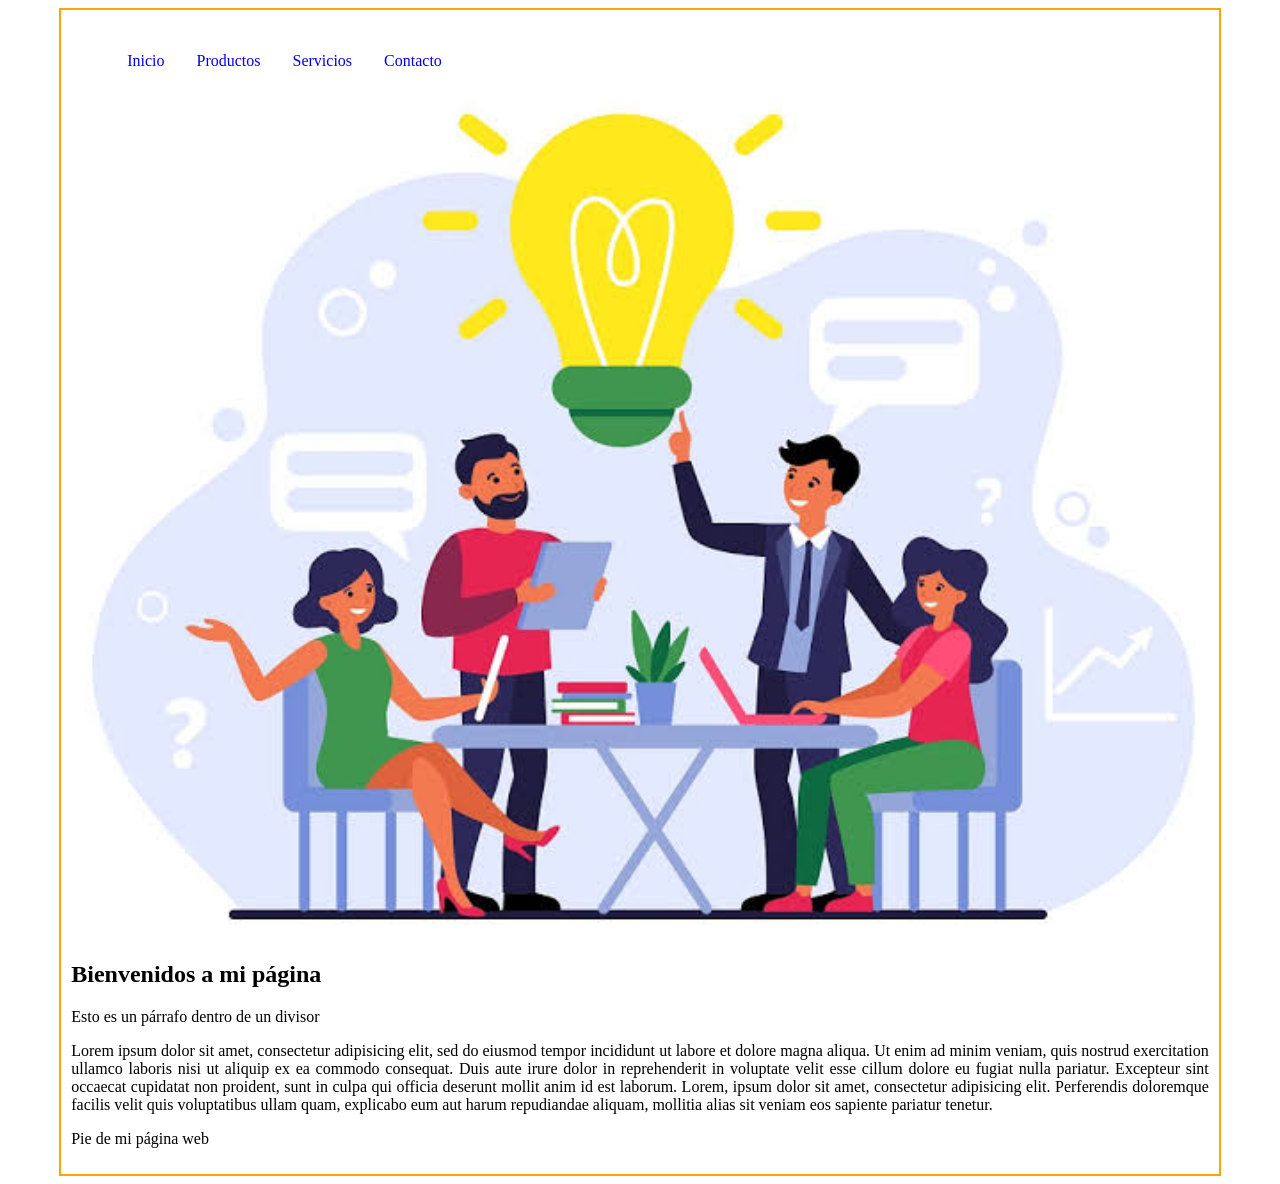
<file: index.html>
<!DOCTYPE html>
<html lang="en">
<head>
	<meta charset="UTF-8">
	<meta name="viewport" content="width=device-width, initial-scale=1.0">
	<title>CSS</title>
</head>
	<link rel="stylesheet" href="css/style.css">
<body>
	<div class="container">
		<header>
			<nav class="menu">
				<ul>
					<li><a href="#">Inicio</a></li>
					<li><a href="view/productos.html">Productos</a></li>
					<li><a href="view/servicios.html">Servicios</a></li>
					<li><a href="view/contactos.html">Contacto</a></li>
				</ul>
			</nav>
		</header>
		<main>	
			<img src="img/main.jpeg" alt="">
			<div class="main_principal">
				<h2>Bienvenidos a mi página</h2>		
				<p>Esto es un párrafo dentro de un divisor</p>
				<p>Lorem ipsum dolor sit amet, consectetur adipisicing elit, sed do eiusmod
				tempor incididunt ut labore et dolore magna aliqua. Ut enim ad minim veniam,
				quis nostrud exercitation ullamco laboris nisi ut aliquip ex ea commodo
				consequat. Duis aute irure dolor in reprehenderit in voluptate velit esse
				cillum dolore eu fugiat nulla pariatur. Excepteur sint occaecat cupidatat non
				proident, sunt in culpa qui officia deserunt mollit anim id est laborum.
				Lorem, ipsum dolor sit amet, consectetur adipisicing elit. Perferendis doloremque facilis velit quis voluptatibus ullam quam, explicabo eum aut harum repudiandae aliquam, mollitia alias sit veniam eos sapiente pariatur tenetur.</p>
			</div>
		</main>

		<footer>
			<p>Pie de mi página web</p>
		</footer>
	</div>
</body>
</html>
</file>
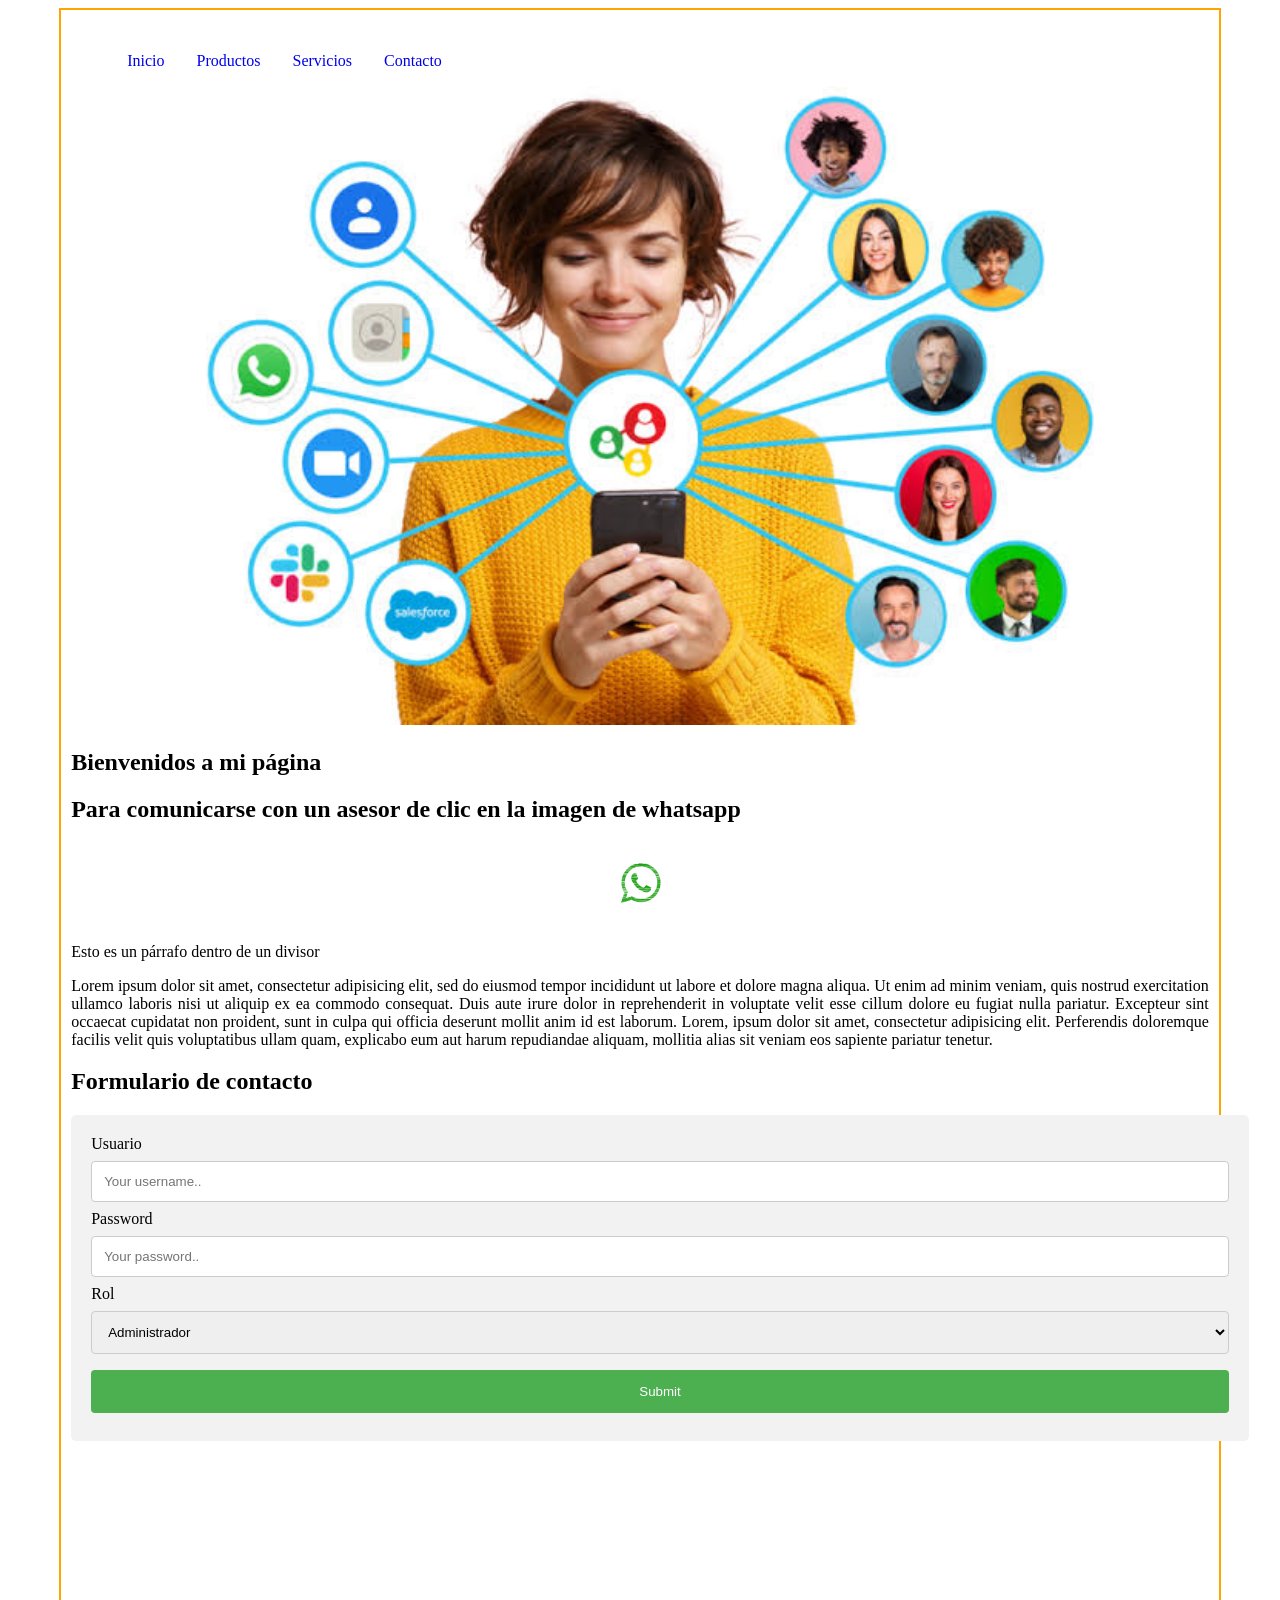
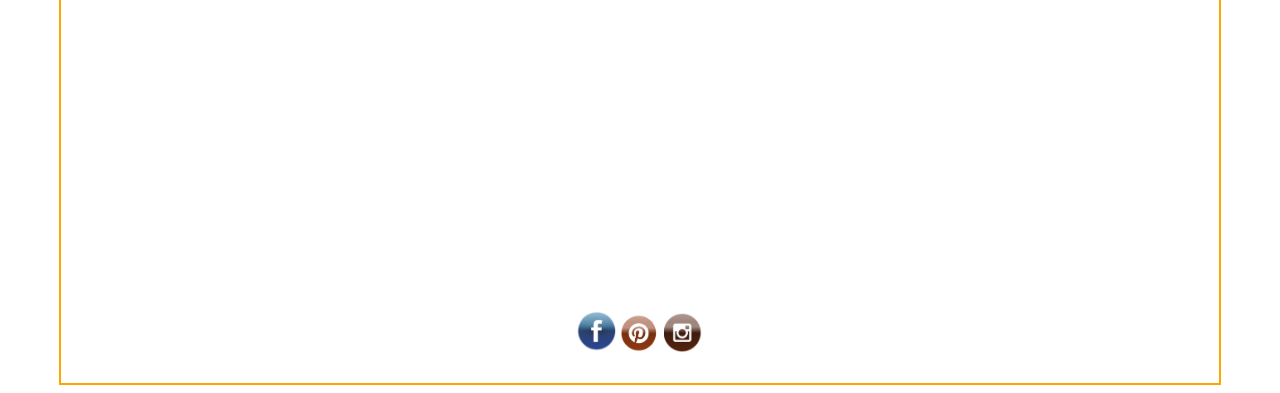
<file: view/contactos.html>
<!DOCTYPE html>
<html lang="en">
<head>
	<meta charset="UTF-8">
	<meta name="viewport" content="width=device-width, initial-scale=1.0">
	<title>CSS</title>

	<style>
form {
  border-radius: 5px;
  background-color: #f2f2f2;
  padding: 20px;
  width: 100%;
}

label {display: block;}

/*input[type=text], select {
  width: 100%;
  padding: 12px;
  margin: 8px 0;
  display: inline-block;
  border: 1px solid #ccc;
  border-radius: 4px;
  box-sizing: border-box;
}

input[type=password], select {
  width: 100%;
  padding: 12px;
  margin: 8px 0;
  display: inline-block;
  border: 1px solid #ccc;
  border-radius: 4px;
  box-sizing: border-box;
}
*/
input[type=text], input[type=password], select {
  width: 100%;
  padding: 12px;
  margin: 8px 0;
  display: inline-block;
  border: 1px solid #ccc;
  border-radius: 4px;
  box-sizing: border-box;
}


input[type=submit] {
  width: 100%;
  background-color: #4CAF50;
  color: white;
  padding: 14px;
  margin: 8px 0;
  border: none;
  border-radius: 4px;
  cursor: pointer;
}

input[type=submit]:hover {
  background-color: #45a049;
}
</style>
</head>
<link rel="stylesheet" href="../css/style.css">
<body>
	<div class="container">
		<header>
			<nav class="menu">
				<ul>
					<li><a href="../index.html">Inicio</a></li>
					<li><a href="productos.html">Productos</a></li>
					<li><a href="servicios.html">Servicios</a></li>
					<li><a href="#">Contacto</a></li>
				</ul>
			</nav>
		</header>
		<main>	
			<img src="../img/contacto.jpeg" alt="">
			<div class="main_principal">
				<h2>Bienvenidos a mi página</h2>
				<h2>Para comunicarse con un asesor de clic en la imagen de whatsapp</h2> 
				<p style="text-align: center;">
				<a href="https://api.whatsapp.com/send/?phone=573175282441&text=Hola%2C+necesito+informaci%C3%B3n&type=phone_number&app_absent=0">
					<img src="../img/img_boton_whatsapp.png" style="width: 80px;" alt="">
				</a> </p>
				<p>Esto es un párrafo dentro de un divisor</p>
				<p>Lorem ipsum dolor sit amet, consectetur adipisicing elit, sed do eiusmod
				tempor incididunt ut labore et dolore magna aliqua. Ut enim ad minim veniam,
				quis nostrud exercitation ullamco laboris nisi ut aliquip ex ea commodo
				consequat. Duis aute irure dolor in reprehenderit in voluptate velit esse
				cillum dolore eu fugiat nulla pariatur. Excepteur sint occaecat cupidatat non
				proident, sunt in culpa qui officia deserunt mollit anim id est laborum.
				Lorem, ipsum dolor sit amet, consectetur adipisicing elit. Perferendis doloremque facilis velit quis voluptatibus ullam quam, explicabo eum aut harum repudiandae aliquam, mollitia alias sit veniam eos sapiente pariatur tenetur.</p>
			</div>
		</main>

		<h2>Formulario de contacto</h2>

		<form action="/action_page.php">
			  <label for="fname">Usuario</label>
			  <input type="text" id="fname" name="firstname" placeholder="Your username..">

			  <label for="lname">Password</label>
			  <input type="password" id="lname" name="lastname" placeholder="Your password..">

			  <label for="country">Rol</label>
			  <select id="country" name="country">
			    <option value="australia">Administrador</option>
			    <option value="canada">Jefe</option>
			    <option value="usa">Secretaria</option>
			  </select>
			  
			  <input type="submit" value="Submit">
		</form>


		<iframe src="https://www.google.com/maps/embed?pb=!1m18!1m12!1m3!1d1973.9398143699532!2d-73.59766856604422!3d8.314758989428618!2m3!1f0!2f0!3f0!3m2!1i1024!2i768!4f13.1!3m3!1m2!1s0x8e5d8f7d27c7bf07%3A0xa72b1dc51f284557!2sUniversidad%20Popular%20del%20Cesar%20-%20Aguachica!5e0!3m2!1ses!2sco!4v1773434051656!5m2!1ses!2sco" width="100%" height="450" style="border:0;" allowfullscreen="" loading="lazy" referrerpolicy="no-referrer-when-downgrade"></iframe>

		<footer>
			<p style="text-align: center;">
				<a href="https://www.facebook.com/"><img src="../img/boton_facebook.png" alt="" width="40px"></a>
				<a href="https://co.pinterest.com/"><img src="../img/boton_pinteres.png" alt="" width="40px"></a>
				<a href="https://www.instagram.com/"><img src="../img/boton_instagram.png" alt="" width="40px"></a>
			</p>
		</footer>
	</div>
</body>
</html>
</file>
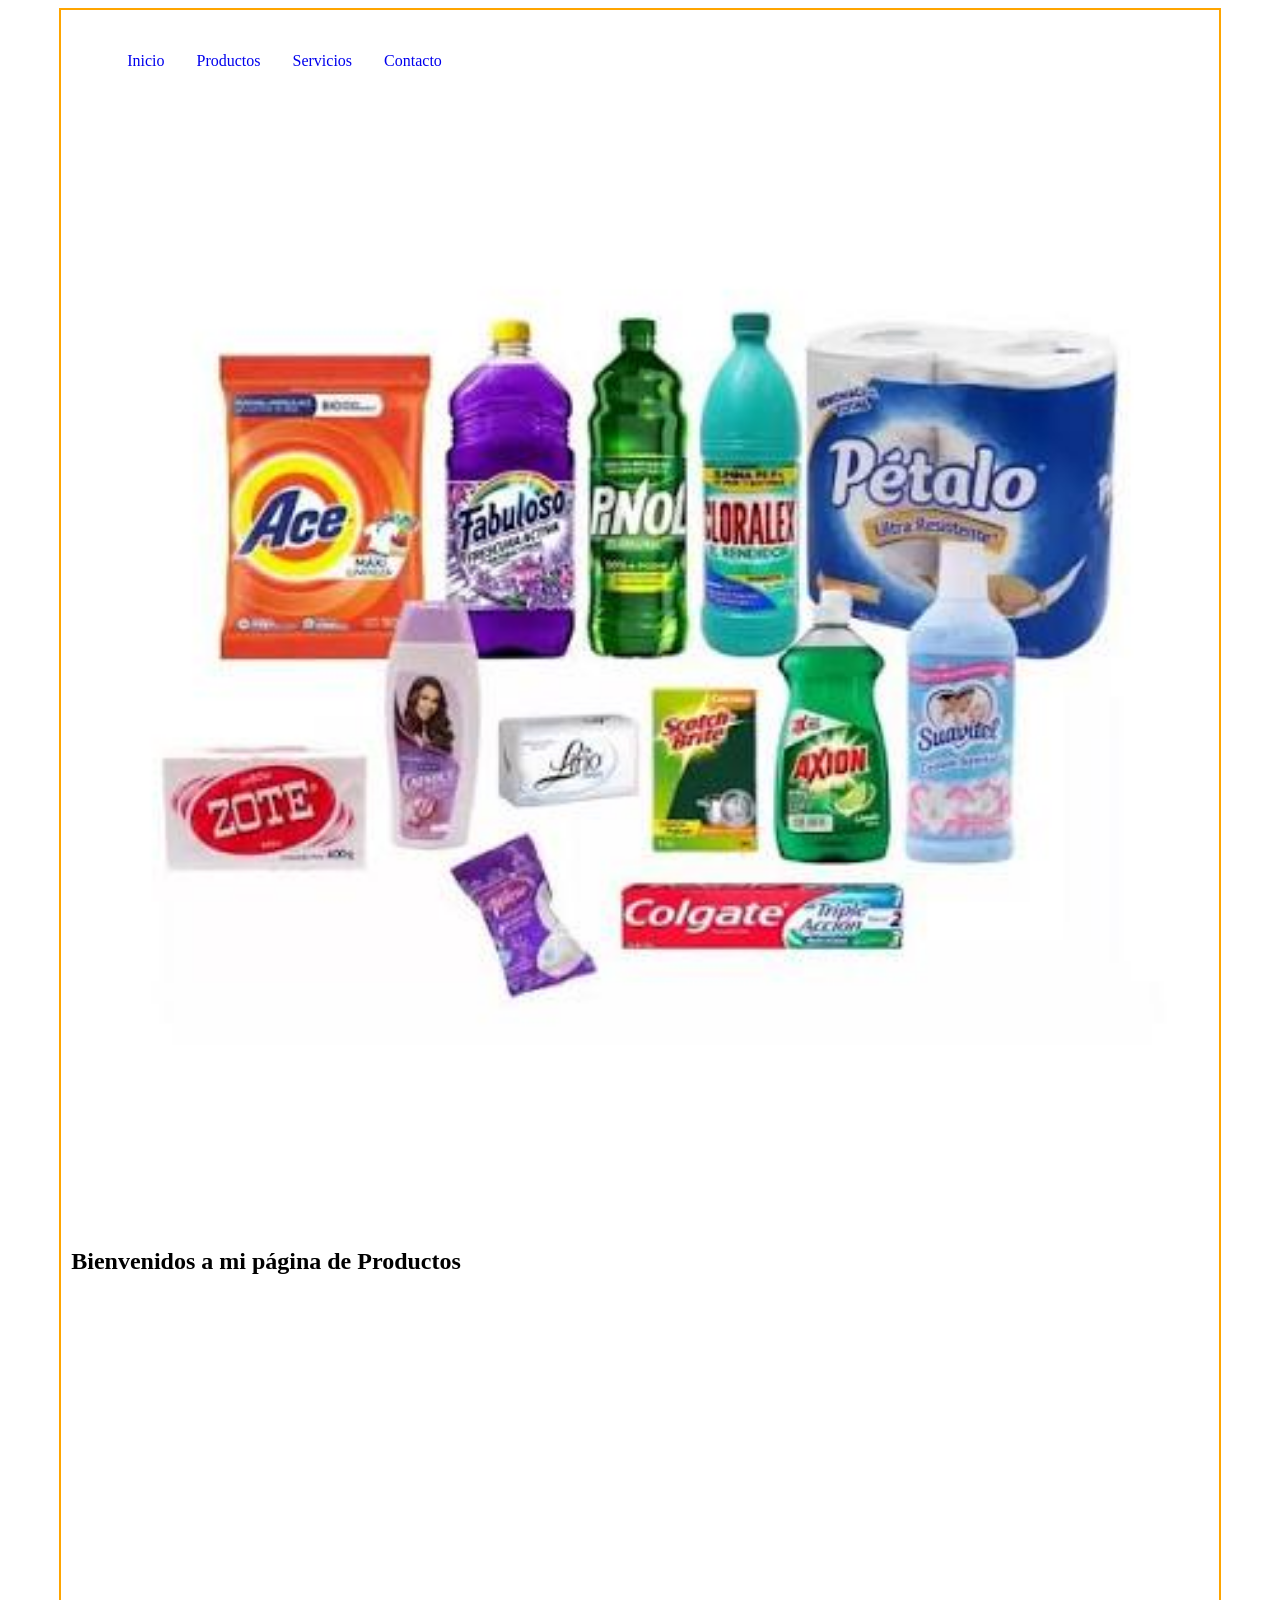
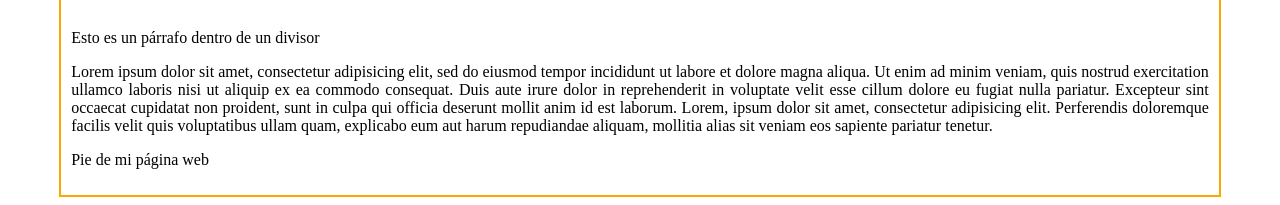
<file: view/productos.html>
<!DOCTYPE html>
<html lang="en">
<head>
	<meta charset="UTF-8">
	<meta name="viewport" content="width=device-width, initial-scale=1.0">
	<title>CSS</title>
</head>
	<link rel="stylesheet" href="../css/style.css">
<body>
	<div class="container">
		<header>
			<nav class="menu">
				<ul>
					<li><a href="../index.html">Inicio</a></li>
					<li><a href="#">Productos</a></li>
					<li><a href="servicios.html">Servicios</a></li>
					<li><a href="contactos.html">Contacto</a></li>
				</ul>
			</nav>
		</header>
		<main>	
			<img src="../img/producto.jpeg" alt="">
			<div class="main_principal">
				<h2>Bienvenidos a mi página de Productos</h2>	
				<iframe width="100%" height="315" src="https://www.bing.com/videos/search?q=ronald+andres+nieto+collante&view=detail&mid=14F088A95350667ADD3F14F088A95350667ADD3F&ru=%2fsearch%3fpglt%3d297%26q%3dronald%2bandres%2bnieto%2bcollante%26cvid%3d6db98b7d45bc4dc288c8c3a3d562bbc7%26gs_lcrp%3dEgRlZGdlKgYIARBFGDsyCQgAEEUYOxj5BzIGCAEQRRg7MgYIAhBFGDkyBggDEC4YQDIGCAQQLhhAMgYIBRAAGEAyBggGEEUYPDIGCAcQRRg8MgYICBBFGDzSAQg2Njg4ajBqMagCALACAA%26FORM%3dANNTA1%26PC%3dU531&mmscn=vwrc&FORM=WRVORC" title="YouTube video player" frameborder="0" allow="accelerometer; autoplay; clipboard-write; encrypted-media; gyroscope; picture-in-picture; web-share" referrerpolicy="strict-origin-when-cross-origin" allowfullscreen></iframe>
				<p>Esto es un párrafo dentro de un divisor</p>
				<p>Lorem ipsum dolor sit amet, consectetur adipisicing elit, sed do eiusmod
				tempor incididunt ut labore et dolore magna aliqua. Ut enim ad minim veniam,
				quis nostrud exercitation ullamco laboris nisi ut aliquip ex ea commodo
				consequat. Duis aute irure dolor in reprehenderit in voluptate velit esse
				cillum dolore eu fugiat nulla pariatur. Excepteur sint occaecat cupidatat non
				proident, sunt in culpa qui officia deserunt mollit anim id est laborum.
				Lorem, ipsum dolor sit amet, consectetur adipisicing elit. Perferendis doloremque facilis velit quis voluptatibus ullam quam, explicabo eum aut harum repudiandae aliquam, mollitia alias sit veniam eos sapiente pariatur tenetur.</p>
			</div>
		</main>

		<footer>
			<p>Pie de mi página web</p>
		</footer>
	</div>
</body>
</html>
</file>
<file: css/style.css>
/*body{
	background: red;
}*/

/*Selector class*/

.container{
	width: 90%;
	border: 2px solid orange;
	padding: 10px;
	text-align: justify;
	margin: auto;
}

header{
	background: green;
	width: 100%;
}

.container main img{
	width: 100%;
} 

.menu ul li a{
	background: white;
	text-decoration: none;
	display: inline-block;
	padding: 16px;
}

.menu ul{
	list-style: none;

}

.menu ul li{
	float: left;
}

/*Evento hover*/

.menu ul li a:hover{
	background: black;
	color: white;
}
</file>
